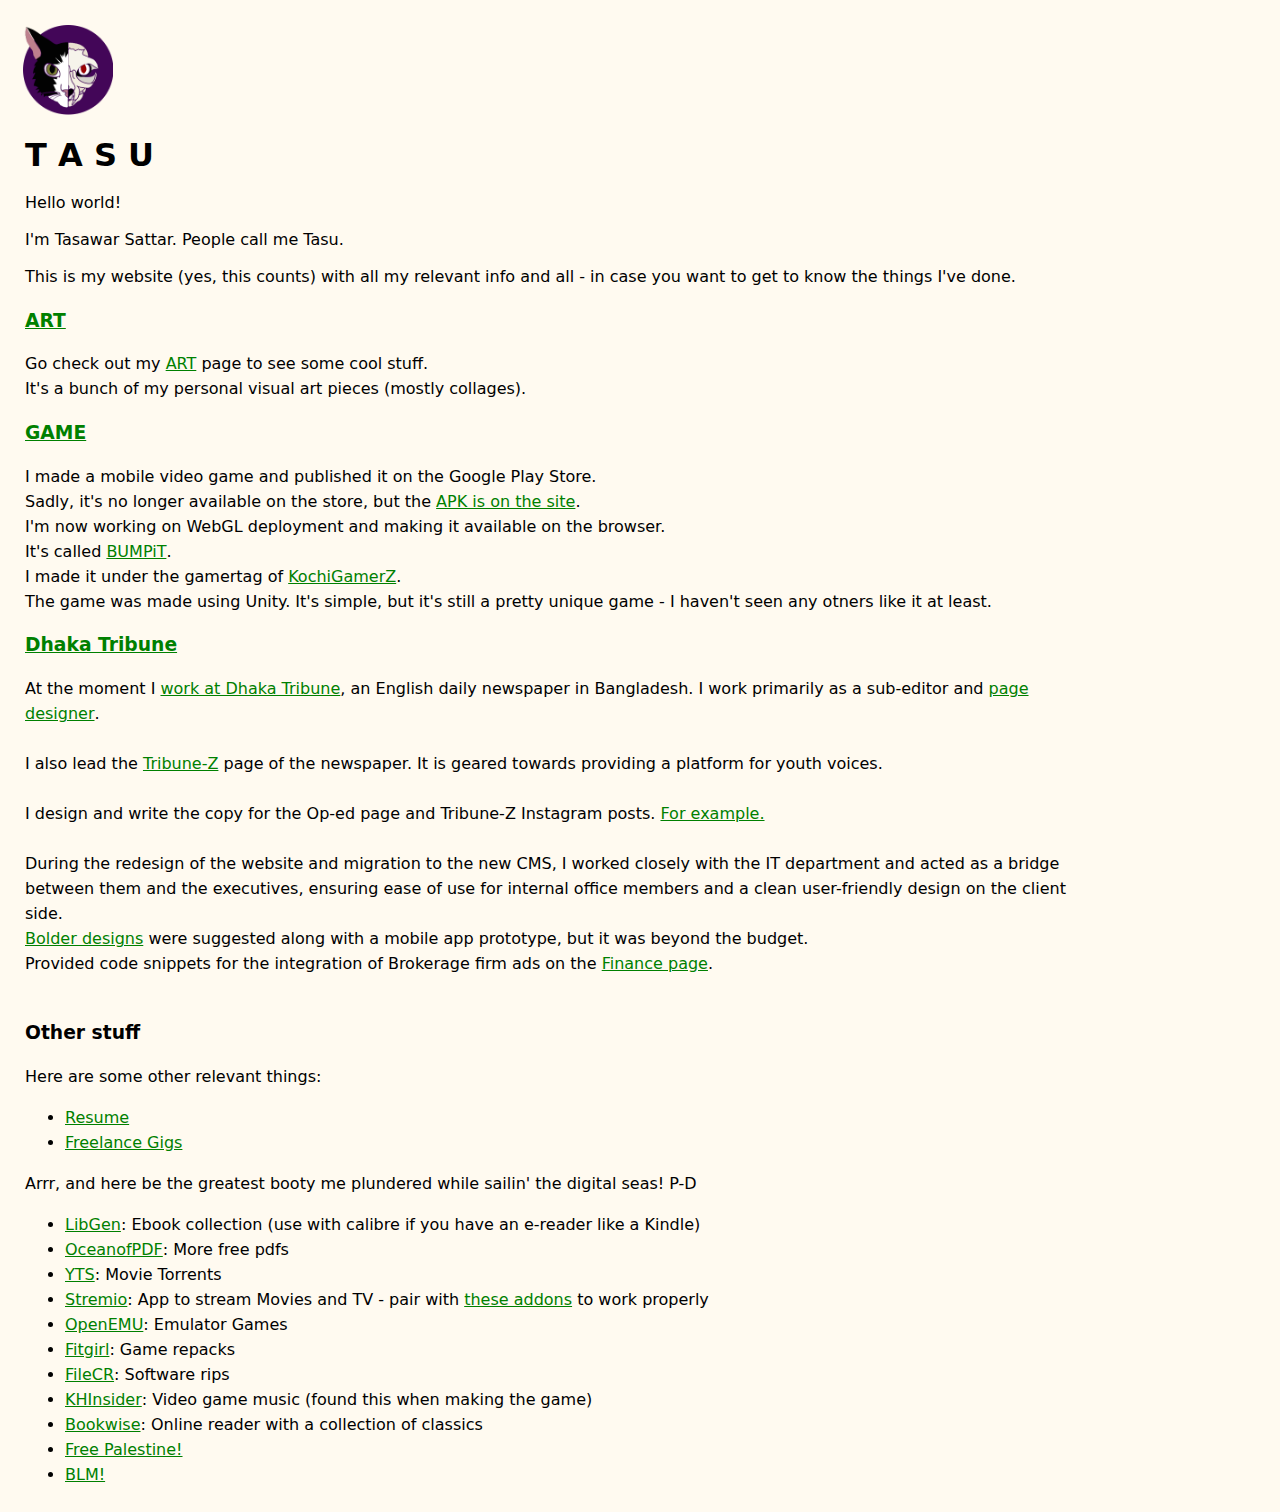
<file: index.html>
<!DOCTYPE html>
<html>

<head>
  <meta charset="utf-8">
  <meta name="viewport" content="width=device-width, initial-scale=1">
  <meta name="description" content="Personal website information of Tasawar Sattar">
  <meta name="keywords" content="Tasawar, Sattar, tasusattar">
  <meta name="author" content="Tasawar Sattar">

  <title>Tasawar Sattar</title>

  <style>
    body{
        margin: 25px;
        max-width: 1080px;
        background-color: #fffaf0;
        font-family:  system-ui, -apple-system, 'Segoe UI', 'Roboto', Ubuntu, Cantarell, 'Noto Sans', sans-serif, 'Apple Color Emoji', 'Segoe UI Emoji', 'Segoe UI Symbol', 'Noto Color Emoji';
        font-size: 16px;
        font-weight:400;
        line-height: 25px;
    }
    a{
        color: green;
        font-weight: 500;
    }
    p{margin: 12px 0px;}
    img{
        width: 90px;
        height: 90px;
        /* border-radius: 50%; */
        /* object-fit:cover; */
        margin-left: -2.5px;
        margin-right: 2.5px;
        /* box-shadow: 1px 2px 0.5px rgba(0, 0, 0, 0.5)     */
    }

  </style>

    <link rel="icon" type="image/x-icon" href="media/favicon.png">
</head>


<body>
    <img src="Profile.png" alt="That's me!">
    <h1>T A S U</h1>
    <p>Hello world!</p>
    <p>I'm Tasawar Sattar. People call me Tasu.</p>
    <p>
        This is my website (yes, this counts) with all my relevant info and all - in case you want to get to know the things I've done. <br>
    </p>
    <a href="art.html" target=”_blank”><h3>ART</h3></a>
    <p>
        Go check out my <a href="art.html" target=”_blank”>ART</a> page to see some cool stuff. <br>
        It's a bunch of my personal visual art pieces (mostly collages).
    </p>
    <a href="https://www.kochigamerz.win/BUMPiT" target=”_blank”><h3>GAME</h3></a>
    <p>
        I made a mobile video game and published it on the Google Play Store.<br>
        Sadly, it's no longer available on the store, but the <a href="https://www.kochigamerz.win/BUMPiT" target=”_blank”>APK is on the site</a>.<br>
        I'm now working on WebGL deployment and making it available on the browser.<br>
        It's called <a href="https://www.kochigamerz.win/BUMPiT" target=”_blank”>BUMPiT</a>.<br>
        I made it under the gamertag of <a href="https://www.kochigamerz.win/" target=”_blank”>KochiGamerZ</a>. <br>
        The game was made using Unity. It's simple, but it's still a pretty unique game - I haven't seen any otners like it at least.   
    </p> 

    <p></p> <p></p>

    <a href="https://www.dhakatribune.com/" target=”_blank”><h3>Dhaka Tribune</h3></a>
    <p>
        At the moment I <a href="https://www.dhakatribune.com/author/tasawar" target=”_blank”>work at Dhaka Tribune</a>, an English daily newspaper in Bangladesh. I work primarily as a sub-editor and <a href="https://drive.google.com/drive/folders/14yeqDOzur9ixr0hPzKEnxsCmHxnbimjH?usp=sharing" target="_blank">page designer</a>. <br>
        <!-- <a href="https://www.instagram.com/p/CuR3b3qPXby/?igshid=MzRlODBiNWFlZA%3D%3D&fbclid=IwAR1Ygmgpzf5MMKtaz08aWJaOtCqSy3AHD_FWd9KwIXS4V1GO8-z3KXZDreg" target="_blank">new carousel template for posts</a> <br>  -->
        <br>
        I also lead the <a href="https://www.dhakatribune.com/tribune-z">Tribune-Z</a> page of the newspaper. It is geared towards providing a platform for youth voices.<br>
        <br>
        I design and write the copy for the Op-ed page and Tribune-Z Instagram posts. <a href="https://www.instagram.com/p/C_A0_l5NZMv/?utm_source=ig_web_copy_link">For example.</a> <br>
        <br>
        During the redesign of the website and migration to the new CMS, I worked closely with the IT department and acted as a bridge between them and the executives, ensuring ease of use for internal office members and a clean user-friendly design on the client side. <br>
        <a href="https://www.figma.com/proto/m17NU9AwbluvZS6PJokAMK/DT-Web-Home?t=zZTgFtSzcEn2JLWJ-1&scaling=min-zoom&content-scaling=fixed&page-id=0%3A1&node-id=35-2">Bolder designs</a> were suggested along with a mobile app prototype, but it was beyond the budget. <br>
        Provided code snippets for the integration of Brokerage firm ads on the <a href="https://www.dhakatribune.com/financial-markets">Finance page</a>. <br>
        <br>
    </p>

   <h3>Other stuff</h3>
    <p>Here are some other relevant things:</p>
    <p><ul>
        <li><a href="onlineresume.pdf" target=”_blank”>Resume</a></li>
        <li><a href="freelance.html">Freelance Gigs</a></li>
    </ul></p>
    
    <p></p>

    <p>Arrr, and here be the greatest booty me plundered while sailin' the digital seas! P-D</p>
    <p><ul>
        <li><a href="https://libgen.is/" target=”_blank”>LibGen</a>: Ebook collection  (use with calibre if you have an e-reader like a Kindle)</li>
        <li><a href="https://oceanofpdf.com/" target=”_blank”>OceanofPDF</a>: More free pdfs</li>
        <li><a href="https://yts.mx/" target=”_blank”>YTS</a>: Movie Torrents </li>
        <li><a href="https://www.stremio.com/" target=”_blank”>Stremio</a>: App to stream Movies and TV - pair with <a href="https://www.reddit.com/r/StremioAddons/comments/15xcllt/if_you_cant_find_torrentio_or_tpb_on_streamio/" target=”_blank”>these addons</a> to work properly</li>
        <li><a href="http://openemu.org/" target=”_blank”>OpenEMU</a>: Emulator Games</li>
        <li><a href="https://fitgirl-repacks.site/" target=”_blank”>Fitgirl</a>: Game repacks</li>
        <li><a href="https://filecr.com/en/?id=95636024064" target=”_blank”>FileCR</a>: Software rips</li>
        <li><a href="https://downloads.khinsider.com/search?search=space" target=”_blank”>KHInsider</a>: Video game music (found this when making the game)</li>
        <li><a href="https://bookwise.io/" target=”_blank”>Bookwise</a>: Online reader with a collection of classics</li>
        <li><a href="https://drive.google.com/drive/folders/1zqyxFMrGP3fFifjAC75wk5QjMMYC96eo" target="_blank">Free Palestine!</a></li> 
        <li><a href="https://docs.google.com/spreadsheets/d/1TeIdzUugvFaSG7ohcS8RjevUw_4AEh5J/edit?usp=sharing&ouid=107430429511816178749&rtpof=true&sd=true" target="_blank">BLM!</a></li>
        
    </ul></p>
</body>


</html>
</file>
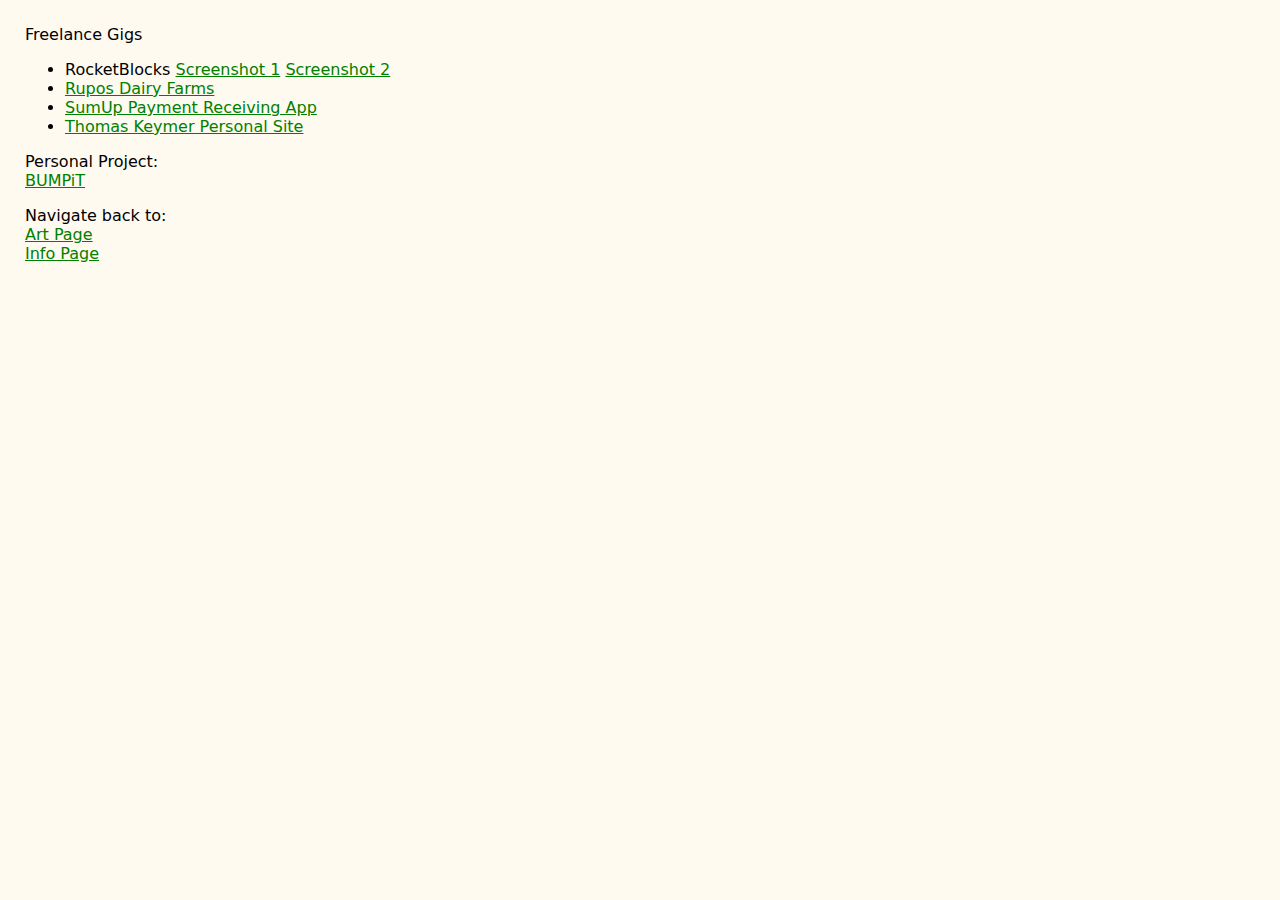
<file: freelance.html>
<!DOCTYPE html>
<html>

<head>
  <meta charset="utf-8">
  <meta name="viewport" content="width=device-width, initial-scale=1">

  <title> T A S U </title>

  <style>
    body{
      margin: 25px;
        max-width: 1080px;
        background-color: #fffaf0;
        font-family:  system-ui, -apple-system, 'Segoe UI', 'Roboto', Ubuntu, Cantarell, 'Noto Sans', sans-serif, 'Apple Color Emoji', 'Segoe UI Emoji', 'Segoe UI Symbol', 'Noto Color Emoji';
    }
    a{color: green;}

  </style>

  <link rel="icon" type="image/x-icon" href="media/favicon.png">

</head>


<body>

    <p>Freelance Gigs</p>
      <ul>
        <!-- <li><a href="onlineresume.pdf">Imaginary Friends</a></li> -->
        <li>RocketBlocks  <a href="https://drive.google.com/file/d/11jCabyTJj8WKGKhT2dtqRP5ExRbVoJtC/view?usp=sharing">Screenshot 1</a>  <a href="https://drive.google.com/file/d/1s-sPqvVebrNvJvvcl0IF8oHK1L1s-ki4/view?usp=sharing">Screenshot 2</a></li>
        <li><a href="https://rupos-dairy-farms.webflow.io/">Rupos Dairy Farms</a></li>
        <li><a href="https://drive.google.com/file/d/1tLRQ52kSlnX0579c-NPmj-H7BfuVW1Q-/view?usp=sharing">SumUp Payment Receiving App</a></li>
        <li><a href="https://www.thomaskeymer.com/">Thomas Keymer Personal Site</a></li>
        
      </ul>
      
    <p>Personal Project: <br>
    <a href="https://drive.google.com/drive/folders/1-u4tc-fDp-Dtfs2YDsWjWYHlAxBbBXAu?usp=sharing">BUMPiT</a></p>
    
    <p></p>
    <p>Navigate back to: <br>
    <a href="index.html">Art Page</a> <br>
    <a href="xtras.html">Info Page</a></p>

</body>


</html>
</file>
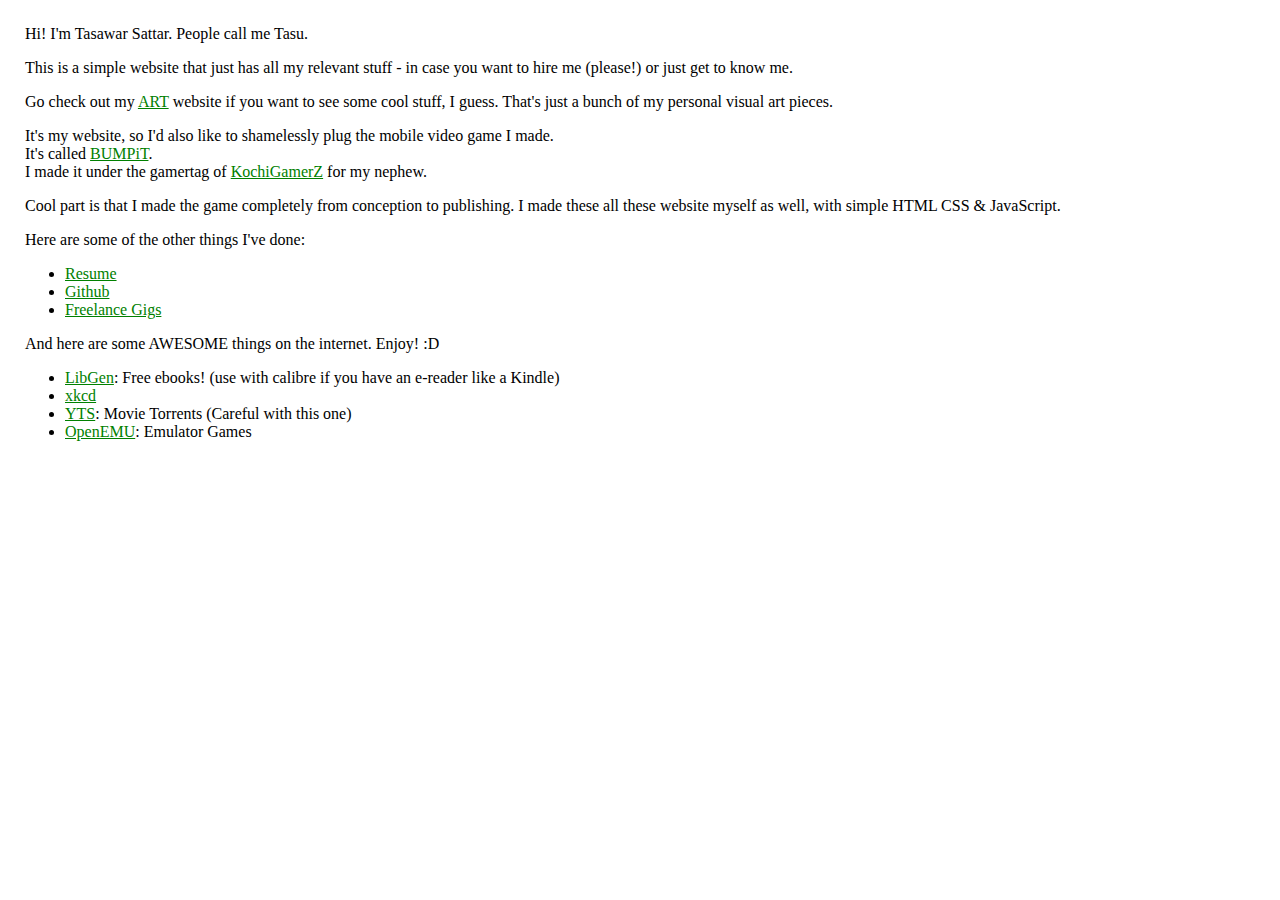
<file: xtras.html>
<!DOCTYPE html>
<html>

<head>
  <meta charset="utf-8">
  <meta name="viewport" content="width=device-width, initial-scale=1">

  <title> T A S U </title>

  <style>
    body{
        margin: 25px;
        max-width: 1080px;
    }
    a{color: green;}

  </style>

</head>


<body>
    <p>Hi! I'm Tasawar Sattar. People call me Tasu.</p>
    <p>
        This is a simple website that just has all my relevant stuff - in case you want to hire me (please!) or just get to know me.
    </p>
    <p>
        Go check out my <a href="index.html">ART</a> website if you want to see some cool stuff, I guess. That's just a bunch of my personal visual art pieces.
    </p>
    <p>
        It's my website, so I'd also like to shamelessly plug the mobile video game I made.<br>
        It's called <a href="https://www.kochigamerz.win/BUMPiT">BUMPiT</a>.<br>
        I made it under the gamertag of <a href="https://www.kochigamerz.win/">KochiGamerZ</a> for my nephew.    
    </p> 
    <p>
        Cool part is that I made the game completely from conception to publishing. I made these all these website myself as well, with simple HTML CSS & JavaScript. 
    </p>

    <p></p>
    <p>Here are some of the other things I've done:</p>
    <p><ul>
        <li><a href="onlineresume.pdf">Resume</a></li>
        <li><a href="https://github.com/tasusattar">Github</a></li>
        <li><a href="/freelance.html">Freelance Gigs</a></li>
    </ul></p>

    <p>And here are some AWESOME things on the internet. Enjoy! :D</p>
    <p><ul>
        <li><a href="https://libgen.is/">LibGen</a>: Free ebooks!  (use with calibre if you have an e-reader like a Kindle)</li>
        <li><a href="https://xkcd.com/">xkcd</a></li>
        <li><a href="https://yts.mx/">YTS</a>: Movie Torrents (Careful with this one)</li>
        <li><a href="http://openemu.org/">OpenEMU</a>: Emulator Games</li>
    </ul></p>
</body>


</html>
</file>
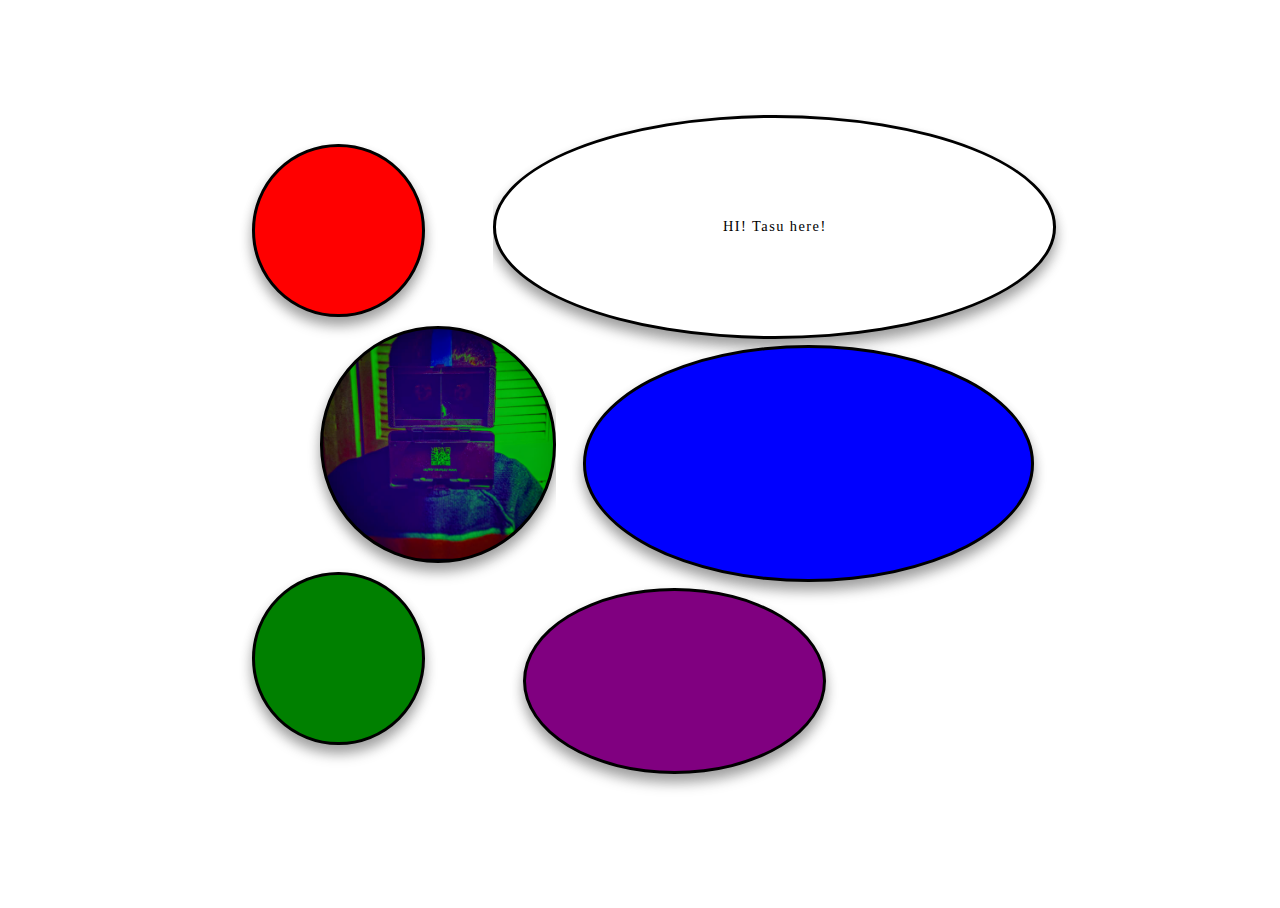
<file: HOME0/homepage.html>
<!DOCTYPE html>
<html>

<head>
  <meta charset="utf-8">
  <link type="text/css" rel="stylesheet" href="home.css" media="screen,projection"/>

</head>


<body>
  <div id='leftside'>
    <div id='WORK2' class='bubble' onmouseover="hovs('WORK2')" onmouseout="hovs('opening')"><span class='homelabels'>WORK</span></div>
    <div id='ABOUT3' class='bubble' onmouseover="hovs('ABOUT3')" onmouseout="hovs('opening')"><span class='homelabels'>ABOUT</span></div>
    <div id='TRAVELS1' class='bubble' onmouseover="hovs('TRAVELS1')" onmouseout="hovs('opening')"><span class='homelabels'>TRAVEL</span></div>
  </div>

  <div id='rightside'>
    <div id='PORTFOLIO1' class='bubble' onmouseover="hovs('PORTFOLIO1')" onmouseout="hovs('opening')"><span class='homelabels'>PORTFOLIO</span></div>
    <div id='MUSINGS2' class='bubble' onmouseover="hovs('MUSINGS2')" onmouseout="hovs('opening')"><span class='homelabels'>MUSINGS</span></div>

    <div id='prompter'class='bubble' onmouseover="hovprompt()" onmouseout="hovs('opening')">
      <div id='typewritercontainer'>
        <div id='typewriter'>
            HI! Welcome to my website. This is a website about me, Tasawar Sattar.
        </div>
      </div>
    </div>

  </div>

  <script src='home.js'></script>
</body>


</html>
</file>
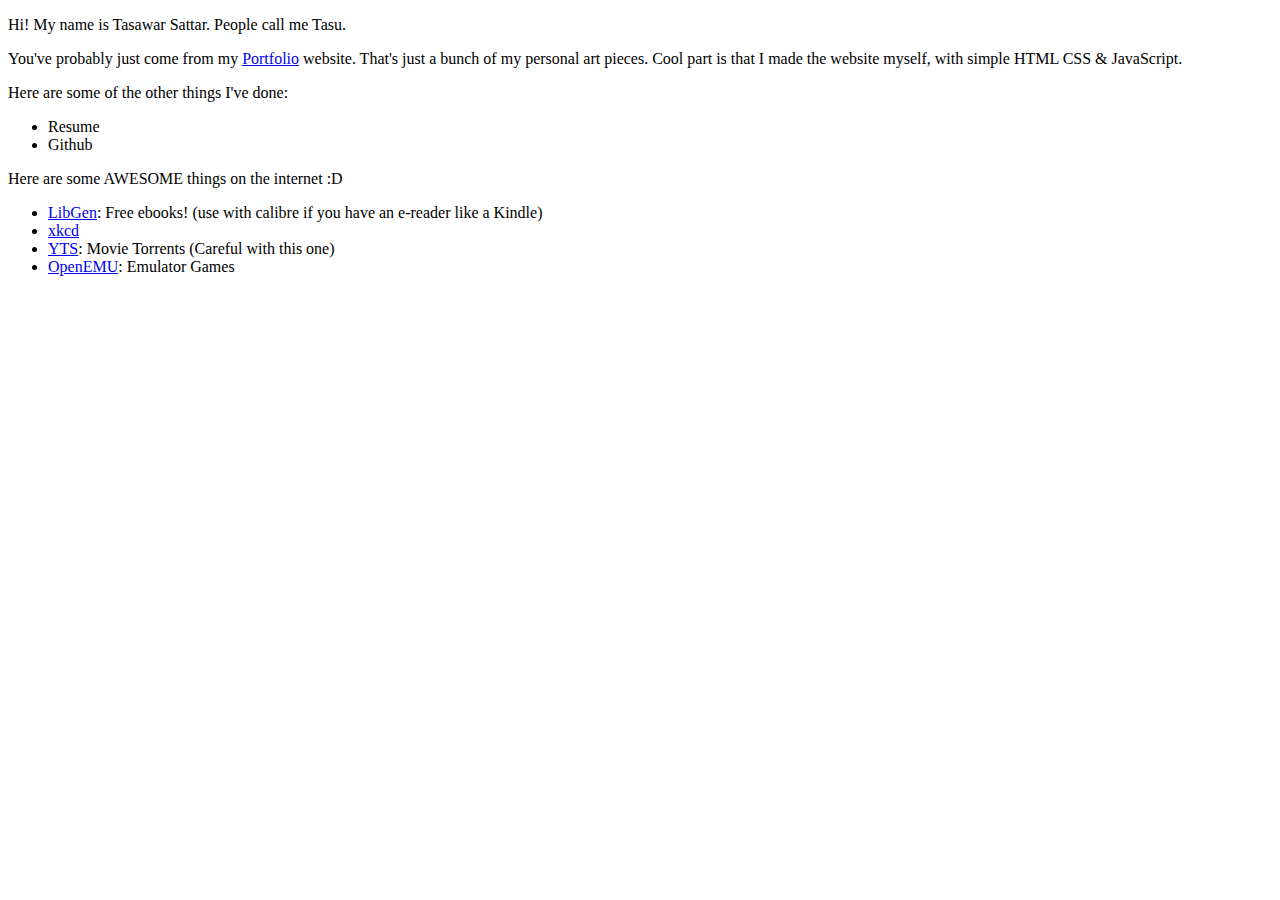
<file: newsite/xtras.html>
<!DOCTYPE html>
<html>

<head>
  <meta charset="utf-8">
  <meta name="viewport" content="width=device-width, initial-scale=1">

  <title> T A S U </title>

</head>


<body>
    <p>Hi! My name is Tasawar Sattar. People call me Tasu.</p>
    <p>You've probably just come from my <a href="index.html">Portfolio</a> website. That's just a bunch of my personal art pieces. 
         Cool part is that I made the website myself, with simple HTML CSS & JavaScript. </p>
    <p></p>
    <p>Here are some of the other things I've done:</p>
    <p><ul>
        <li><a>Resume</a></li>
        <li><a>Github</a></li>
    </ul></p>

    <p>Here are some AWESOME things on the internet :D</p>
    <p><ul>
        <li><a href="https://libgen.is/">LibGen</a>: Free ebooks!  (use with calibre if you have an e-reader like a Kindle)</li>
        <li><a href="https://xkcd.com/">xkcd</a></li>
        <li><a href="https://yts.mx/">YTS</a>: Movie Torrents (Careful with this one)</li>
        <li><a href="http://openemu.org/">OpenEMU</a>: Emulator Games</li>
    </ul></p>
</body>


</html>
</file>
<file: HOME0/home.css>
html{
  height: 100%;
  width: 100%;

}

body{
  margin: 2%;
  height: 98%;
  width: 98%;
  display: flex;
  flex-direction: row;
  flex-wrap: nowrap;
  overflow: hidden;
  justify-content: center;
  align-content: center;
}

#leftside{
  z-index: 1;
  overflow-x: hidden;
  overflow-y: auto;
  display: flex;
  flex-direction: column;
  flex-wrap: nowrap;
  justify-content: center;
  align-content: center;
  height: 95%;
  /* width: 40%; */
  width: 38vw;

  margin-right: -2%;

}

#rightside{
  z-index: 1;
  overflow-x: hidden;
  overflow-y: auto;
  display: flex;
  flex-direction: column;
  justify-content: center;
  align-content: center;
  height: 95%;
  /* width: 60%; */
  width: 58vw;

  margin-left: -3%;

}


.bubble{
  border-radius: 50%;
  display: flex;
  position: relative;
  background-color: white;
  border-style: solid;
  border-color: black;
  margin: 1% 2%;

  text-align: center;
  justify-content: center;
  align-content: center;
  align-items: center;

  /* height: 0; */
  background-size: cover;
  background-position: center;

  box-shadow: 0 7px 12px 0 rgba(0,0,0,0.24), 0 10px 14px 0 rgba(0,0,0,0.19);

}

.bubble:hover{
  cursor: pointer;
  opacity: 0.7;
}

.bubble:active{
  transform: translateY(2px);

}

.homelabels{
  margin-top: 30%;
  visibility: hidden;
}

#WORK2{
  z-index: 4;

  order: 1;
  /* flex-grow: 1; */
  align-self: flex-end;

  width: 13vmax;
  height: 13vmax;
  /* padding-bottom: 15%; */

  right: 25%;
  background-color: red;
}

#prompter{
  z-index: 2;

  order: 2;
  /* flex-grow: 2; */
  flex-shrink: 2;
  align-self: flex-start;

  width: 75%;
  height: 17vmax;
  /* padding-bottom: 15%; */

  left: 0;
  margin-left: 0;
  top: 1%;
}

#typewritercontainer{
  /* display: flex;
  flex-direction: row;
  flex-wrap: wrap; */
  justify-content: center;
  align-items: center;
  align-content: center;
  text-align: center;

  height:65%%;
  width: 80%;
  /* padding-top: 20%; */
  overflow: auto;
}

#typewriter{
  margin: 0 auto; /* Gives that scrolling effect as the typing happens */
  letter-spacing: .10em;
  font-size: 90%;
  overflow: auto;


}

#ABOUT3{
  z-index: 8;

  order: 3;
  /* flex-grow: 1; */
  align-self: flex-end;

  width: 18vmax;
  height: 18vmax;
  /* padding-bottom: 35%; */

  right: 0;
  margin-right: 0;

  background-image: url('../icons/jackie.png');
}

#PORTFOLIO1{
  z-index: 7;

  order: 4;
  /* flex-grow: 2; */
  flex-shrink: 2;
  align-self: flex-start;

  width: 60%;
  height: 18vmax;
  /* padding-bottom: 18%; */

  left: 10%;
  background-color: blue;
}

#TRAVELS1{
  z-index: 5;

  order: 5;
  /* flex-grow: 1; */
  align-self: flex-end;

  width: 13vmax;
  height: 13vmax;
  /* padding-bottom: 20%; */

  right: 25%;
  background-color: green;

}

#MUSINGS2{
  z-index: 3;

  /* flex-grow: 1.5; */
  order: 6;
  align-self: flex-start;

  width: 40%;
  height: 20vmin;
  /* padding-bottom: 12%; */

  left: 2%;
  bottom: 1%;
  background-color: purple;
}
</file>
